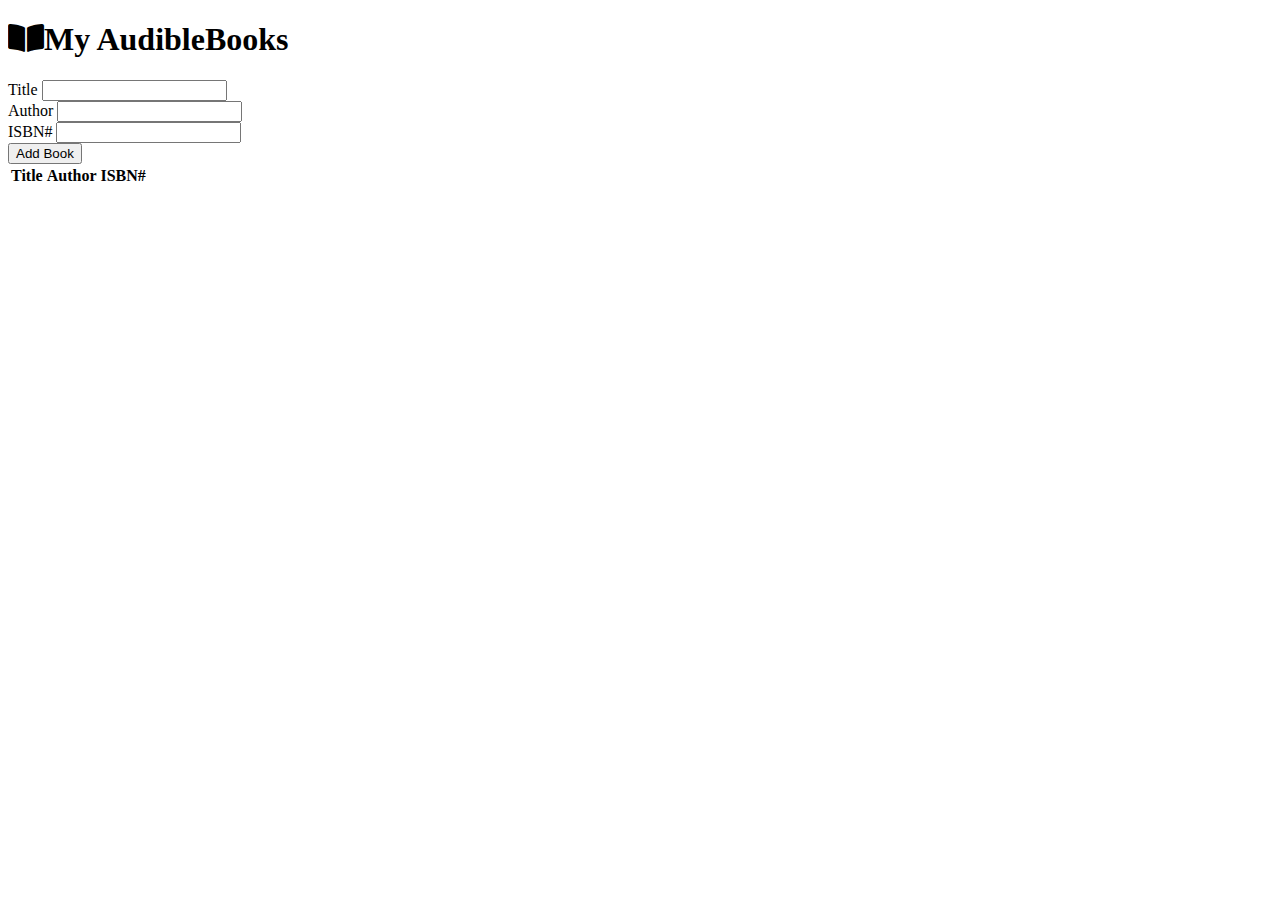
<file: Booklist App/index.html>
<!DOCTYPE html>
<html lang="en">
<head>
    <meta charset="UTF-8">
    <meta http-equiv="X-UA-Compatible" content="IE=edge">
    <meta name="viewport" content="width=device-width, initial-scale=1.0">
    <link rel="stylesheet" href="https://bootswatch.com/4/yeti/bootstrap.min.css">
    <link rel="stylesheet" href="https://use.fontawesome.com/releases/v5.6.3/css/all.css">
    <title>Booklist</title>
</head>
<body>
    <div class="container mt-4">
        <h1 class="display-4 text-center">
            <i class="fas fa-book-open text-primary"></i>My <span class="text-primary">Audible</span>Books
        </h1>
        <form id="book-form">
            <div class="form-group">
                <label for="title">Title</label>
                <input type="text" id="title"class="form-control">
            </div>
            <div class="form-group">
                <label for="author">Author</label>
                <input type="text" id="author"class="form-control">
            </div>
            <div class="form-group">
                <label for="isbn">ISBN#</label>
                <input type="text" id="isbn"class="form-control">
            </div>
            <input type="submit" value="Add Book" class="btn btn-primary btn-block">
        </form>

        <table class="table table-striped mt-5">
            <thead>
                <tr>
                    <th>Title</th>
                    <th>Author</th>
                    <th>ISBN#</th>
                    <th></th>
                </tr>
            </thead>
            <tbody id="book-list"></tbody>
        </table>

    </div>
    <script src="script.js"></script>
</body>
</html>
</file>
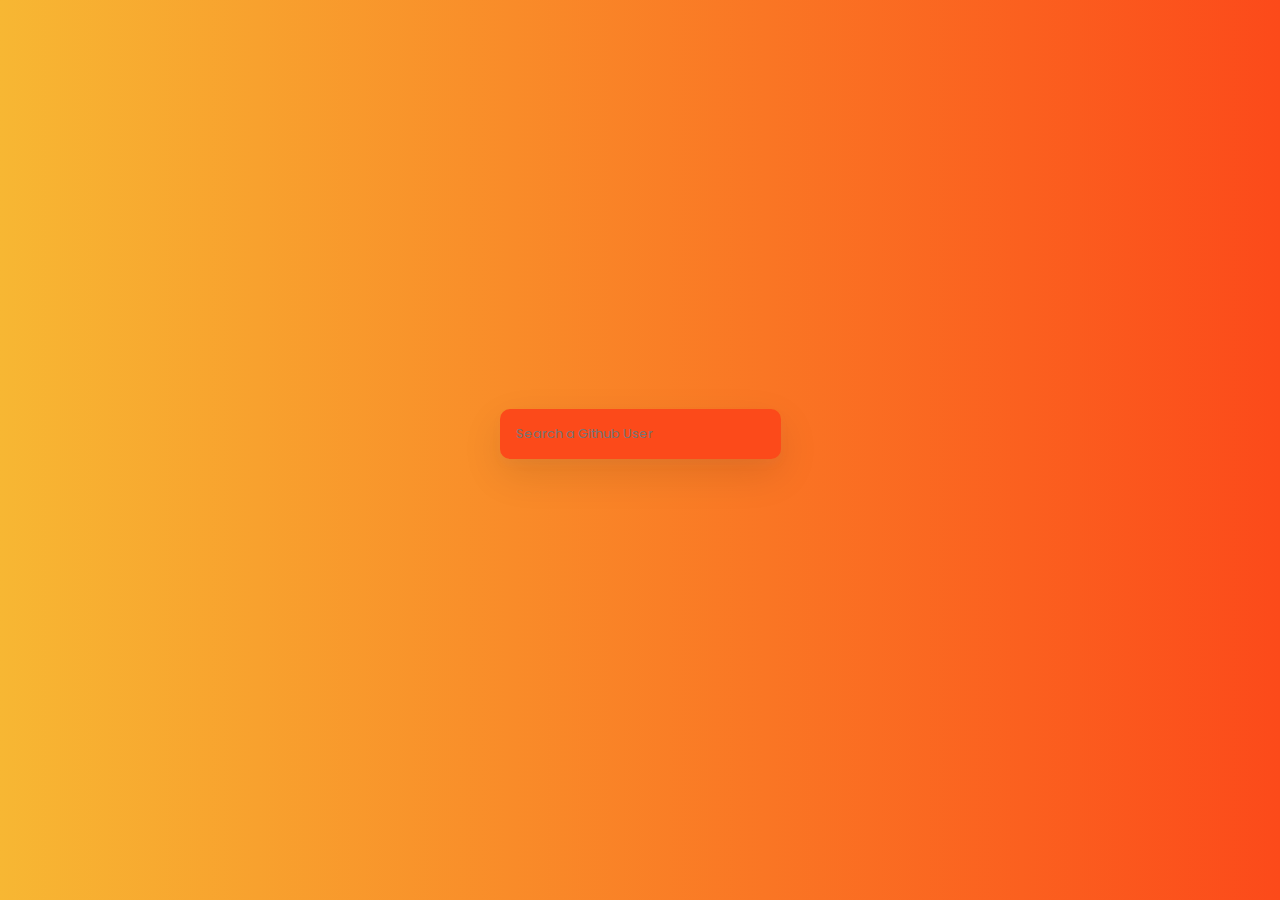
<file: Github Profile/index.html>
<!DOCTYPE html>
<html lang="en">
<head>
    <meta charset="UTF-8">
    <meta http-equiv="X-UA-Compatible" content="IE=edge">
    <meta name="viewport" content="width=device-width, initial-scale=1.0">
    <link rel="stylesheet" href="style.css">
    <title>Github Profiles</title>
</head>
<body>
    <form id="form">
        <input type="text" id="search" placeholder="Search a Github User">
    </form>
    <main id="main"></main>

    
    <script src="script.js"></script>
</body>
</html>
</file>
<file: Github Profile/style.css>
@import url("https://fonts.googleapis.com/css2?family=Poppins:wght@200;400;600&display=swap");

*{
    box-sizing: border-box;
}

body{
    background: #fc4a1a;
    background: linear-gradient(to right, #f7b733,#fc4a1a);
    display: flex;
    flex-direction: column;
    align-items: center;
    justify-content: center;
    font-family: "Poppins", sans-serif;
    margin: 0;
    min-height: 100vh;
}

input{
    background-color: #fc4a1a;
    border-radius: 10px;
    border: none;
    box-shadow: 0 5px 10px rgba(154, 160, 185, 0.05), 0 15px 40px rgba(0, 0, 0, 0.1);
    color: white;
    font-family: inherit;
    font-size: 0.8rem;
    padding: 1rem;
    margin-bottom: 2rem;
}
input{
    color: #bbb;
}
.card{
    background-color: #fc4a1a;
    background-image: linear-gradient(315deg,yellow 0%,#fc4a1a 100%);
    border-radius: 20px;
    box-shadow: 0 5px 10px rgba(154, 160, 185, 0.05), 0 15px 40px rgba(0, 0, 0, 0.1);
    display: flex;
    padding: 3rem;
    max-width: 800px;
}

.avatar {
    border: 10px solid #f7b733;
    border-radius: 50%;
    height: 150px;
    width: 150px;
}

.user-info{
    color: #eee;
    margin-left: 2rem;
}
.user-info h2{
    margin-top: 0;
}

.user-info ul{
    display: flex;
    justify-content: space-between;
    flex-wrap: wrap;
    list-style-type: none;
    padding: 0;
    max-width: 400px;
}

.user-info ul li strong{
    font-size: 0.9rem;
    margin-left: 0.5rem;
}

.repo {
    background-color: #fc4a1a;
    border-radius: 5px;
    display: inline-block;
    color: white;
    font-size: 0.7rem;
    padding: 0.25rem 0.5rem;
    margin-right: 0.5rem;
    margin-bottom: 0.5rem;
    text-decoration: none;
}
</file>
